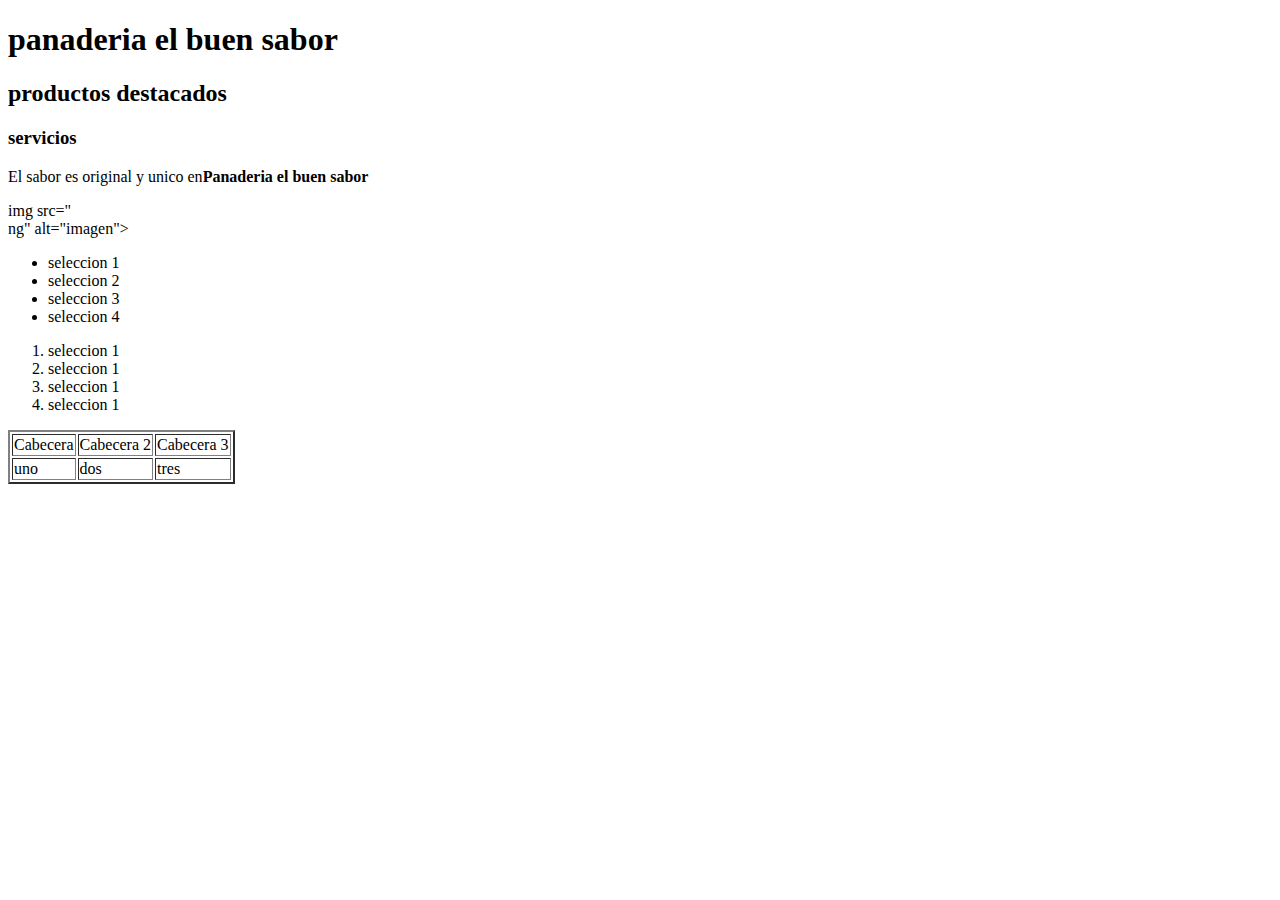
<file: index.html>
<!DOCTYPE html> 
<html lang="es"> 
    <head> 
    <meta charset="UTF-8"> 
        <title>semana 03</title> 
    </head> 
    <body> 
        <h1>panaderia el buen sabor </h1>
        <h2>productos destacados</h2>
        <h3>servicios</h3>
        <p>El sabor es original y unico en<strong>Panaderia el buen sabor</strong></p>
        img src="<div class="image j"></div>ng" alt="imagen">
        </nav>
             <ul>
                 <li>seleccion 1</li>
                 <li>seleccion 2</li>
                 <li>seleccion 3</li>
                 <li>seleccion 4</li>
             </ul>
        </nav>

        <ol>
            <li>seleccion 1</li>
            <li>seleccion 1</li>
            <li>seleccion 1</li>
            <li>seleccion 1</li>
    
        </ol>

        <table border="2">
            <thead><tr><td>Cabecera</td>
                <td>Cabecera 2</td>
                <td>Cabecera 3</td></tr></thead>
                   <tr><td>uno</td>
                   <td>dos
                   <td>tres</td>
                   </td></tr>
        </table>

     </body>
     </html>
</file>
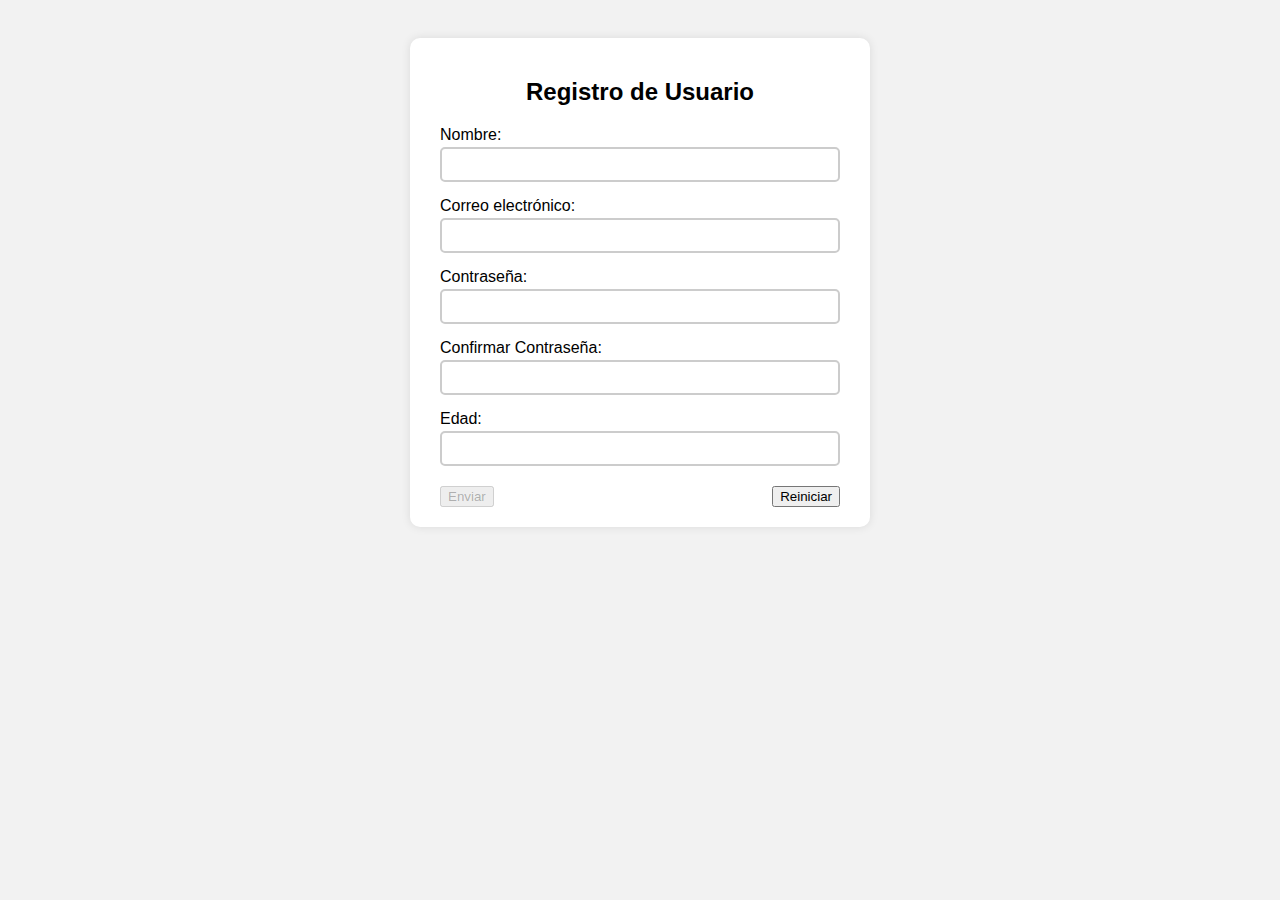
<file: Semana6-formulario-js/index.html>
<!DOCTYPE html>
<html lang="es">
<head>
  <meta charset="UTF-8" />
  <meta name="viewport" content="width=device-width, initial-scale=1.0" />
  <title>Formulario Validado</title>
  <link rel="stylesheet" href="styles.css" />
</head>
<body>
  <div class="form-container">
    <h2>Registro de Usuario</h2>
    <form id="registroForm" novalidate>
      <label>Nombre:
        <input type="text" id="nombre" />
        <span class="error" id="nombreError"></span>
      </label>

      <label>Correo electrónico:
        <input type="email" id="email" />
        <span class="error" id="emailError"></span>
      </label>

      <label>Contraseña:
        <input type="password" id="password" />
        <span class="error" id="passwordError"></span>
      </label>

      <label>Confirmar Contraseña:
        <input type="password" id="confirmPassword" />
        <span class="error" id="confirmPasswordError"></span>
      </label>

      <label>Edad:
        <input type="number" id="edad" />
        <span class="error" id="edadError"></span>
      </label>

      <div class="botones">
        <button type="submit" id="submitBtn" disabled>Enviar</button>
        <button type="reset" id="resetBtn">Reiniciar</button>
      </div>
    </form>
  </div>
  <script src="script.js"></script>
</body>
</html>
</file>
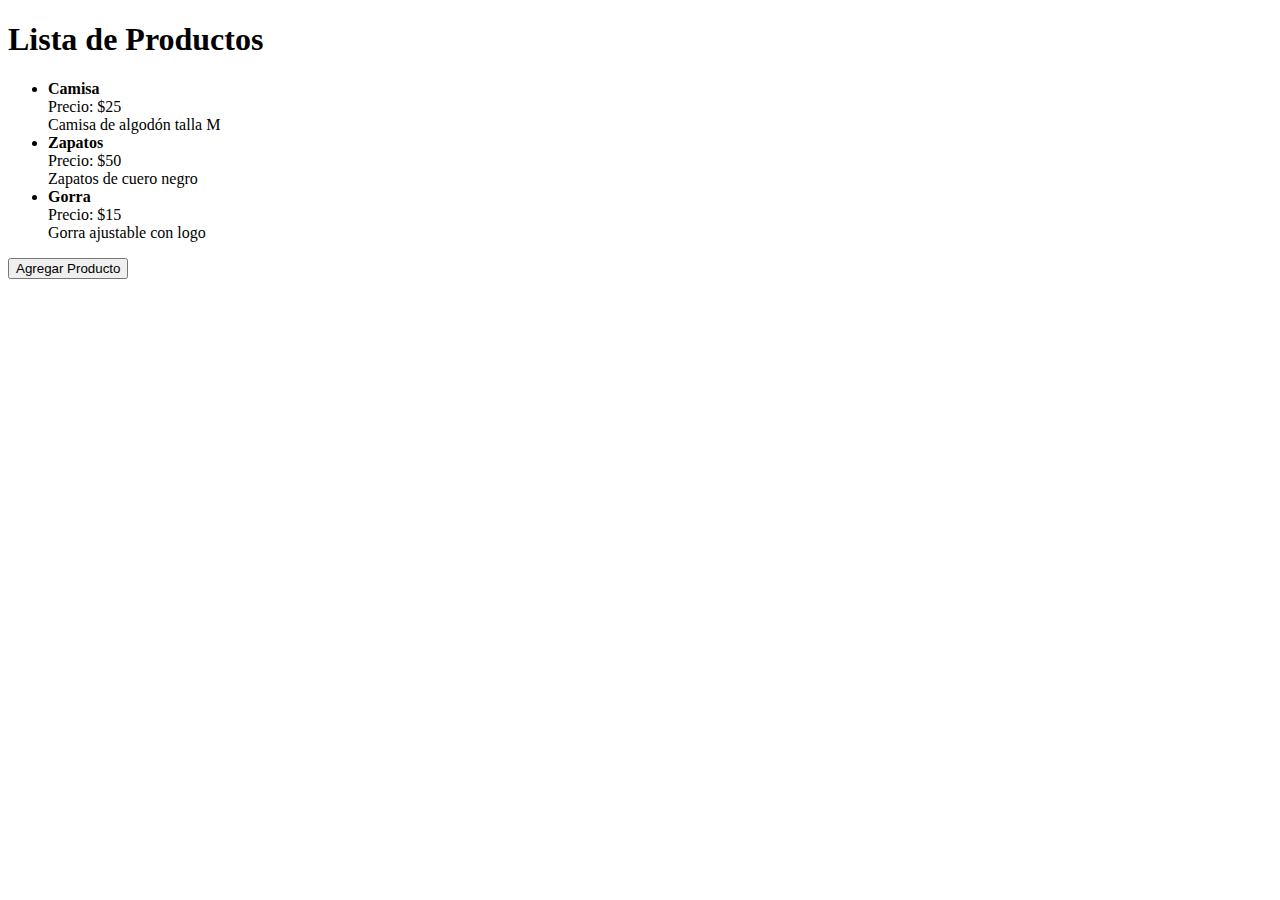
<file: semana7-lista-productos)/index.html>
<!DOCTYPE html>
<html lang="es">
<head>
  <meta charset="UTF-8">
  <title>Lista de Productos Dinámica</title>
</head>
<body>

  <h1>Lista de Productos</h1>

  <!-- Lista de productos generada dinámicamente -->
  <ul id="lista-productos"></ul>

  <!-- Botón para agregar producto nuevo -->
  <button id="agregar-btn">Agregar Producto</button>

  <script src="script.js"></script>
</body>
</html>
</file>
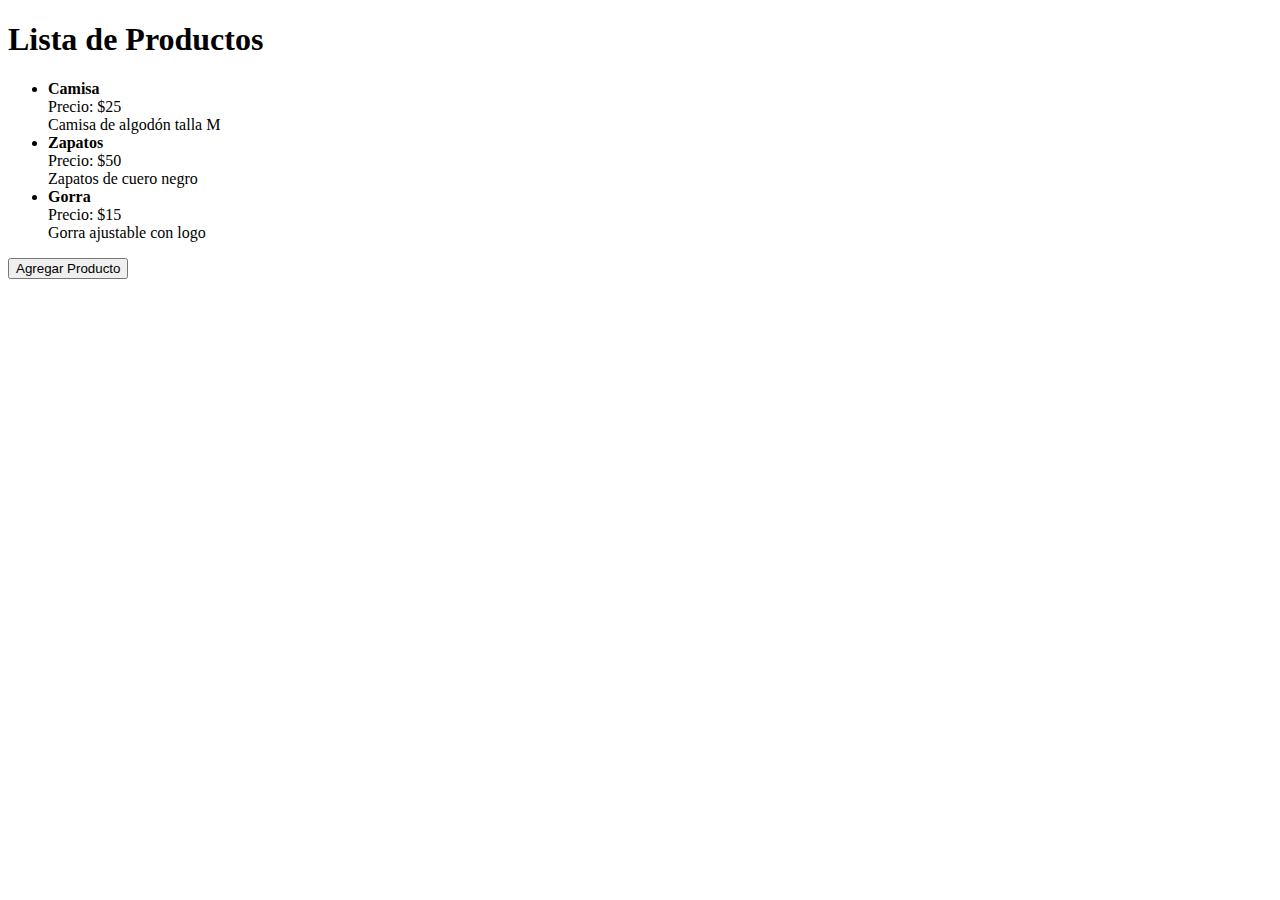
<file: semana7-lista-productos/index.html>
<!DOCTYPE html>
<html lang="es">
<head>
  <meta charset="UTF-8">
  <title>Lista Dinámica de Productos</title>
</head>
<body>
  <h1>Lista de Productos</h1>

  <ul id="lista-productos">
    <!-- Productos generados dinámicamente aquí -->
  </ul>

  <button id="agregar-producto">Agregar Producto</button>

  <script src="script.js"></script>
</body>
</html>
</file>
<file: Semana6-formulario-js/styles.css>
body {
  font-family: Arial, sans-serif;
  background-color: #f2f2f2;
  display: flex;
  justify-content: center;
  padding: 30px;
}

.form-container {
  background-color: white;
  padding: 20px 30px;
  border-radius: 10px;
  box-shadow: 0 0 10px rgba(0, 0, 0, 0.1);
  width: 100%;
  max-width: 400px;
}

h2 {
  text-align: center;
  margin-bottom: 20px;
}

label {
  display: block;
  margin-bottom: 15px;
}

input {
  width: 100%;
  padding: 8px;
  margin-top: 3px;
  box-sizing: border-box;
  border: 2px solid #ccc;
  border-radius: 5px;
}

input.valid {
  border-color: green;
}

input.invalid {
  border-color: red;
}

.error {
  font-size: 0.85em;
  color: red;
  display: block;
}

.botones {
  display: flex;
  justify-content: space-between;
  margin-top: 20px;
}
</file>
